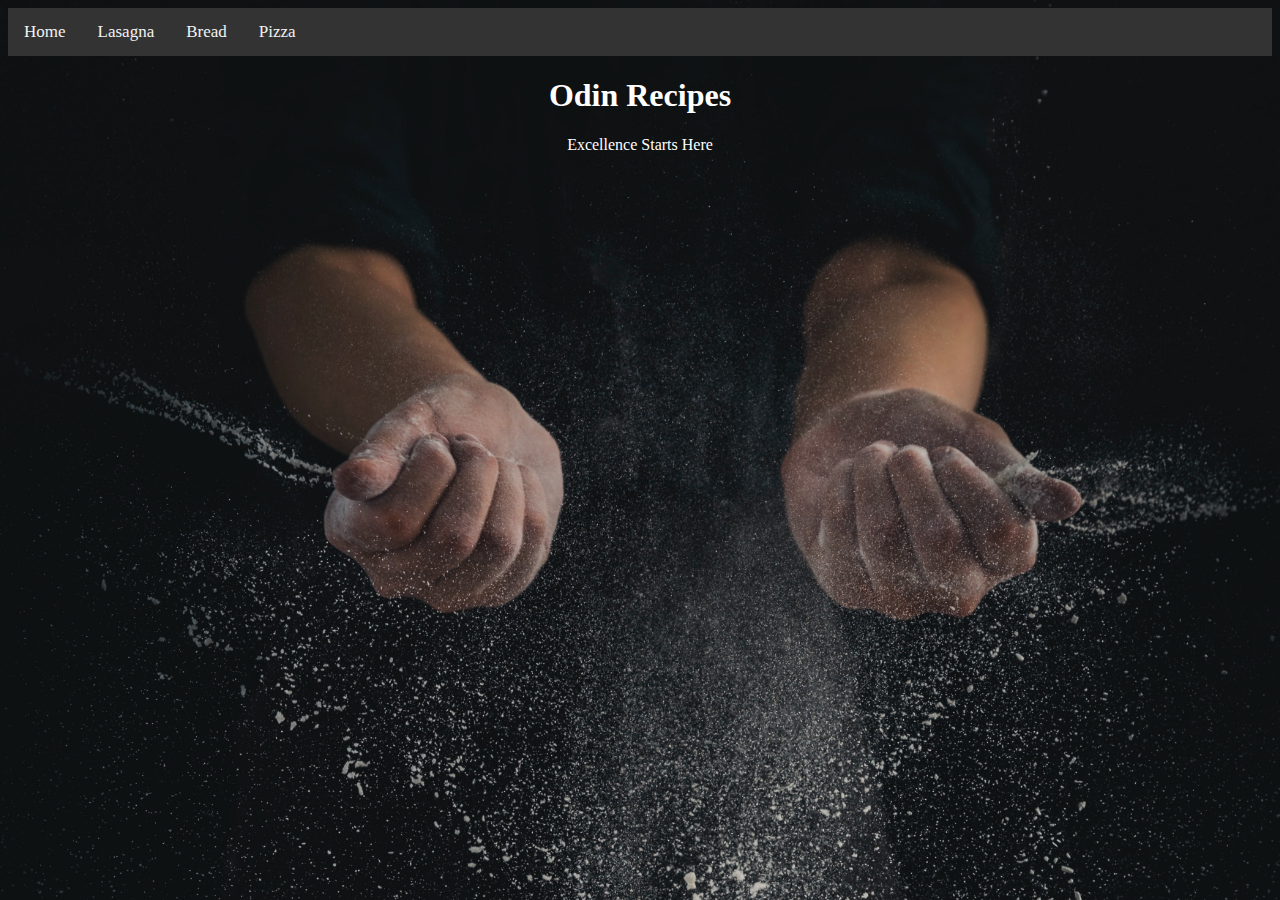
<file: index.html>
<!DOCTYPE html>
<html lang="en">

<head>
    <meta charset="UTF-8">
    <meta http-equiv="X-UA-Compatible" content="IE=edge">
    <meta name="viewport" content="width=device-width, initial-scale=1.0">
    <title>Cooking</title>
    <link rel="stylesheet" href="style.css">
</head>

<div class="topnav">
    <a class="active" href="#home">Home</a>
    <a href="recipes/lasagna.html">Lasagna</a>
    <a href="recipes/bread.html">Bread</a>
    <a href="recipes/pizza.html">Pizza</a>
</div>


<body id="mainbody">

    <h1><center>Odin Recipes</center></h1>
    <p><center>Excellence Starts Here</center></p>
    
</body>


</html>
</file>
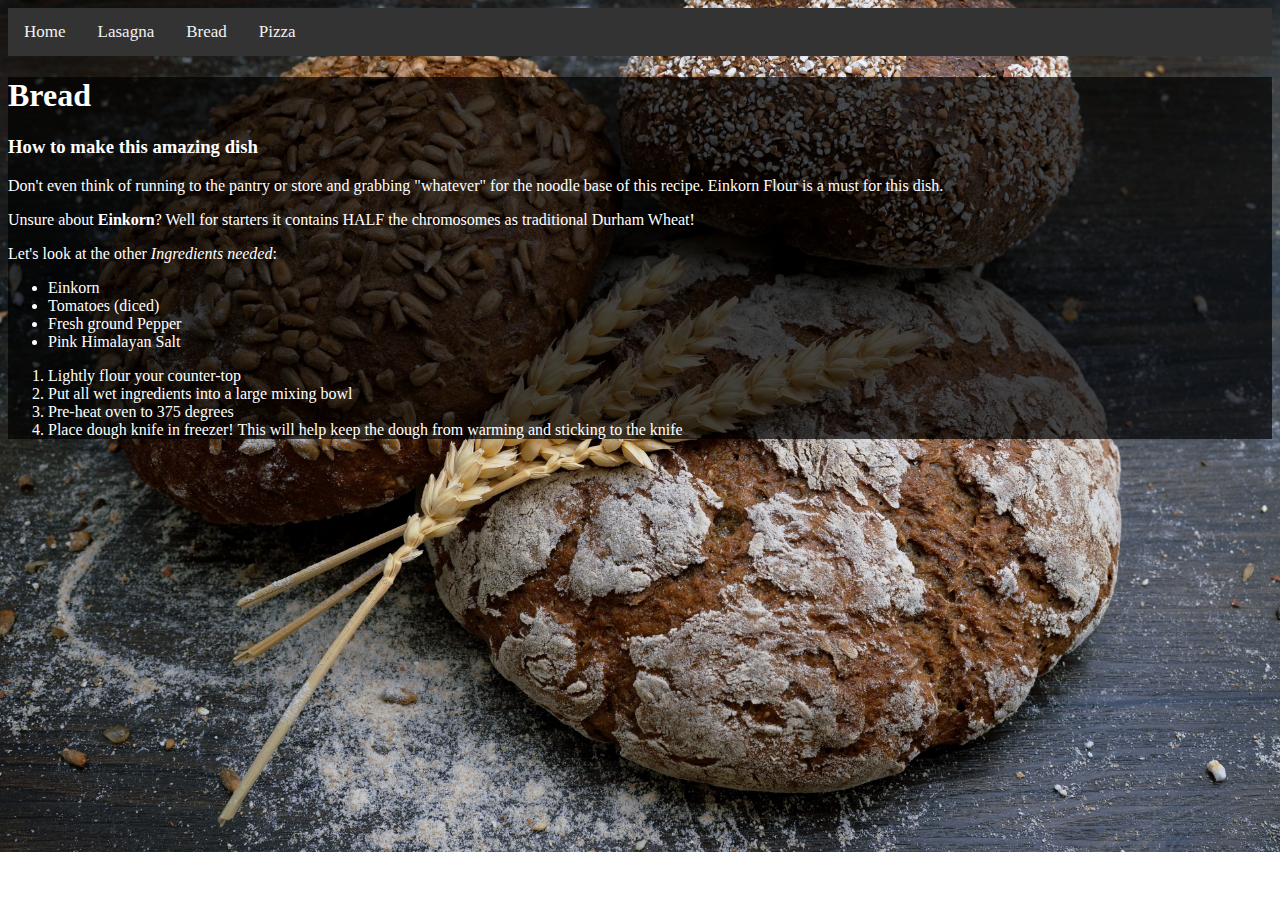
<file: recipes/bread.html>
<!DOCTYPE html>
<html lang="en">
<head>
    <meta charset="UTF-8">
    <meta http-equiv="X-UA-Compatible" content="IE=edge">
    <meta name="viewport" content="width=device-width, initial-scale=1.0">
    <title>Document</title>
    <link rel="stylesheet" href="/style.css">
</head>


<div class="topnav">
    <a class="active" href="/index.html">Home</a>
    <a href="lasagna.html">Lasagna</a>
    <a href="bread.html">Bread</a>
    <a href="pizza.html">Pizza</a>
</div>


<div class="wrapper">
    <div class="breadbox">
<body id="breadbody">
    
    <h1>Bread</h1>
    <h3>How to make this amazing dish</h3>

    <p>Don't even think of running to the pantry or store
        and grabbing "whatever" for the noodle base of this
        recipe. Einkorn Flour is a must for this dish.
    </p>

    <p>Unsure about <strong>Einkorn</strong>? Well for starters
    it contains HALF the chromosomes as traditional Durham Wheat!
    </p>

    <p>Let's look at the other <em>Ingredients needed</em>:</p>

    <ul>
        <li>Einkorn</li>
        <li>Tomatoes (diced)</li>
        <li>Fresh ground Pepper</li>
        <li>Pink Himalayan Salt</li>
    </ul>

    <ol>
        <li>Lightly flour your counter-top</li>
        <li>Put all wet ingredients into a large mixing bowl</li>
        <li>Pre-heat oven to 375 degrees</li>
        <li>Place dough knife in freezer! This will help keep
            the dough from warming and sticking to the knife</li>
    </ol>
</div>

</body>
</html>
</file>
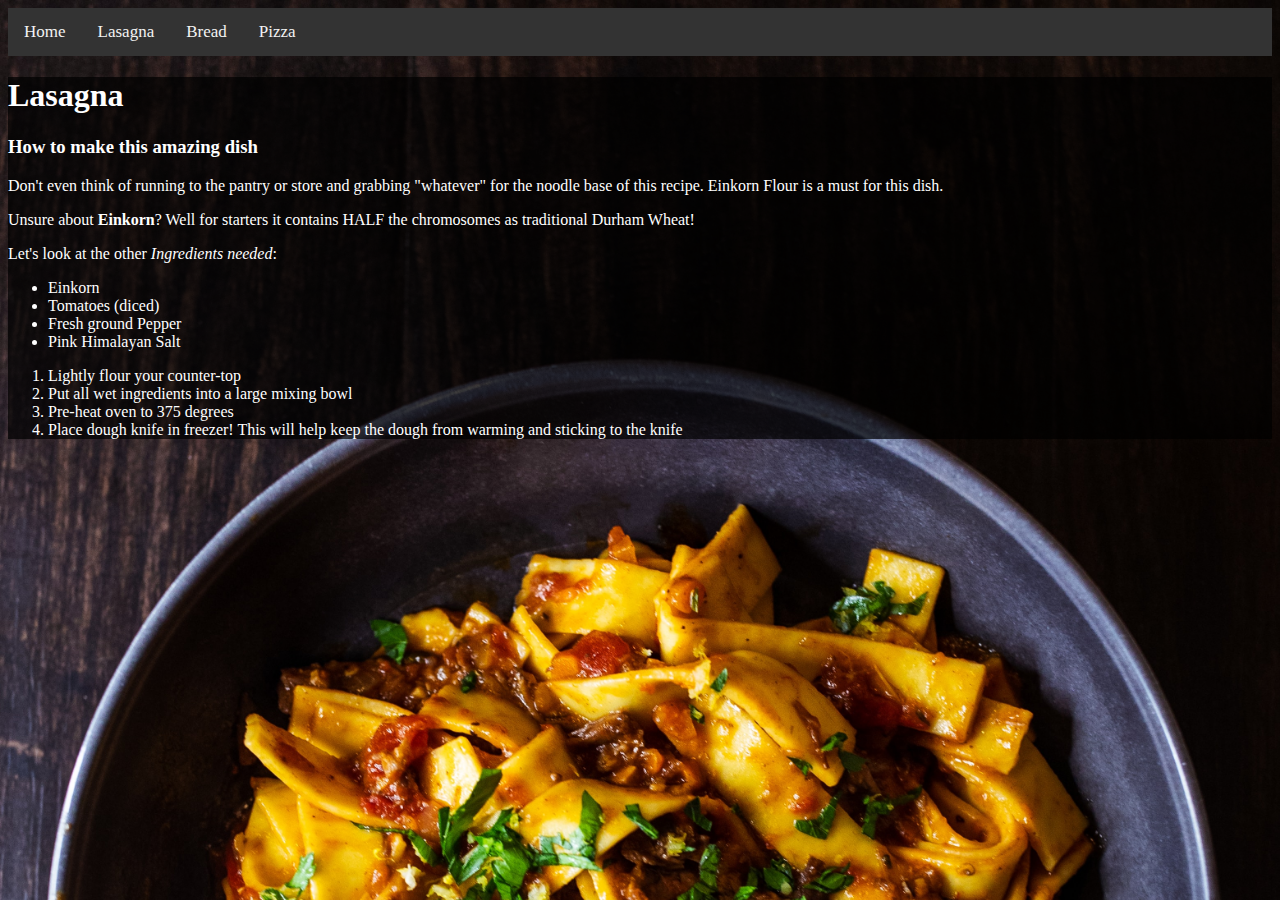
<file: recipes/lasagna.html>
<!DOCTYPE html>
<html lang="en">


<head>
    <meta charset="UTF-8">
    <meta http-equiv="X-UA-Compatible" content="IE=edge">
    <meta name="viewport" content="width=device-width, initial-scale=1.0">
    <title>Document</title>
    <link rel="stylesheet" href="/style.css">
</head>


<div class="topnav">
    <a class="active" href="/index.html">Home</a>
    <a href="lasagna.html">Lasagna</a>
    <a href="bread.html">Bread</a>
    <a href="pizza.html">Pizza</a>
</div>


<div class="wrapper">
    <div class="lasagnabox">
<body id="lasagnabody">
    
        
            
    <h1>Lasagna</h1>
    <h3>How to make this amazing dish</h3>

    <p>Don't even think of running to the pantry or store
        and grabbing "whatever" for the noodle base of this
        recipe. Einkorn Flour is a must for this dish.
    </p>

    <p>Unsure about <strong>Einkorn</strong>? Well for starters
    it contains HALF the chromosomes as traditional Durham Wheat!
    </p>

    <p>Let's look at the other <em>Ingredients needed</em>:</p>

    <ul>
        <li>Einkorn</li>
        <li>Tomatoes (diced)</li>
        <li>Fresh ground Pepper</li>
        <li>Pink Himalayan Salt</li>
    </ul>

    <ol>
        <li>Lightly flour your counter-top</li>
        <li>Put all wet ingredients into a large mixing bowl</li>
        <li>Pre-heat oven to 375 degrees</li>
        <li>Place dough knife in freezer! This will help keep
            the dough from warming and sticking to the knife</li>
    </ol>
</div>


</body>



</html>
</file>
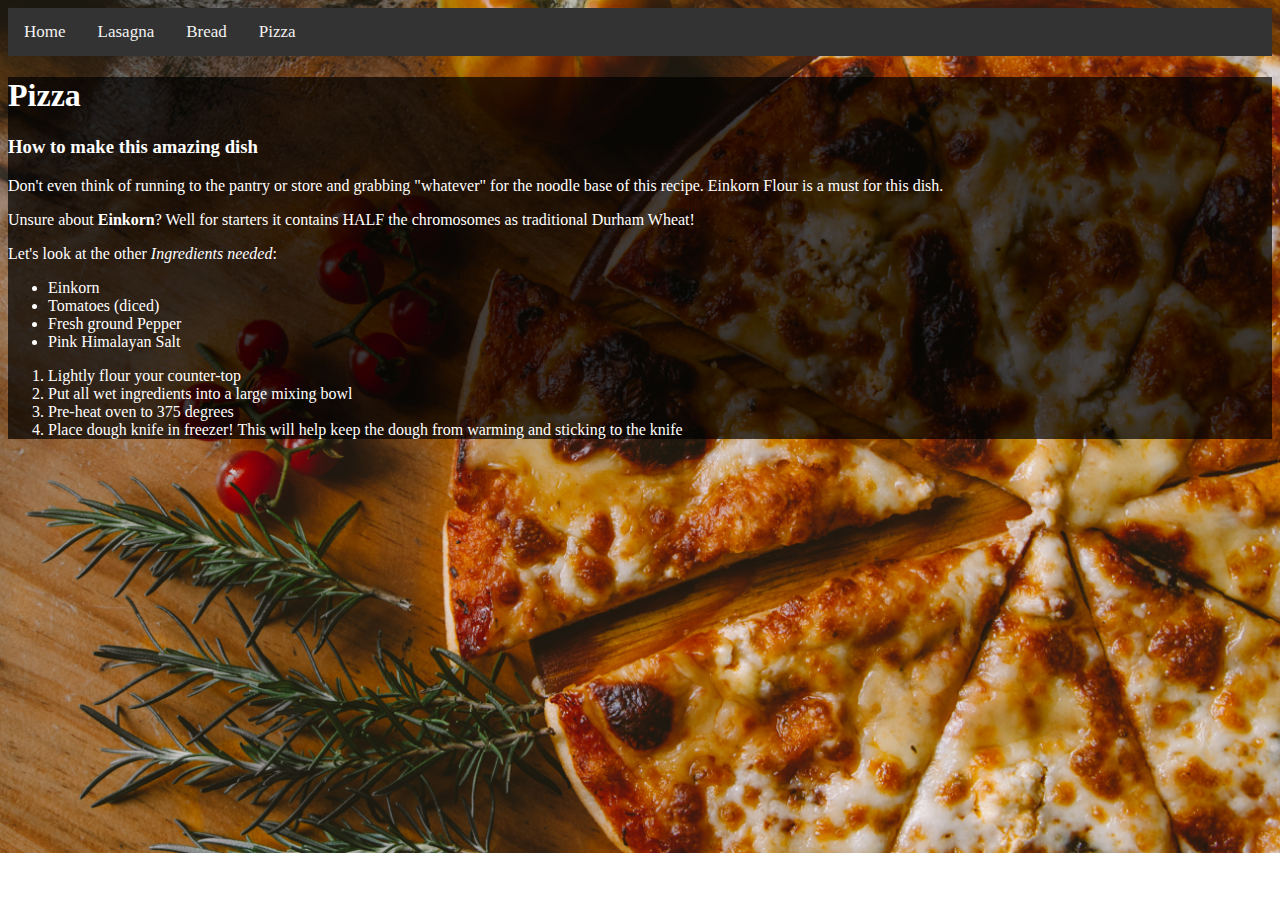
<file: recipes/pizza.html>
<!DOCTYPE html>
<html lang="en">
<head>
    <meta charset="UTF-8">
    <meta http-equiv="X-UA-Compatible" content="IE=edge">
    <meta name="viewport" content="width=device-width, initial-scale=1.0">
    <title>Document</title>
    <link rel="stylesheet" href="/style.css">
</head>

<div class="topnav">
    <a class="active" href="/index.html">Home</a>
    <a href="lasagna.html">Lasagna</a>
    <a href="bread.html">Bread</a>
    <a href="pizza.html">Pizza</a>
</div>



<div class="wrapper">
    <div class="pizzabox">
<body id="pizzabody">
    
    <h1>Pizza</h1>
    <h3>How to make this amazing dish</h3>

    <p>Don't even think of running to the pantry or store
        and grabbing "whatever" for the noodle base of this
        recipe. Einkorn Flour is a must for this dish.
    </p>

    <p>Unsure about <strong>Einkorn</strong>? Well for starters
    it contains HALF the chromosomes as traditional Durham Wheat!
    </p>

    <p>Let's look at the other <em>Ingredients needed</em>:</p>

    <ul>
        <li>Einkorn</li>
        <li>Tomatoes (diced)</li>
        <li>Fresh ground Pepper</li>
        <li>Pink Himalayan Salt</li>
    </ul>

    <ol>
        <li>Lightly flour your counter-top</li>
        <li>Put all wet ingredients into a large mixing bowl</li>
        <li>Pre-heat oven to 375 degrees</li>
        <li>Place dough knife in freezer! This will help keep
            the dough from warming and sticking to the knife</li>
    </ol>
</div>

</body>
</html>
</file>
<file: style.css>
/*INDEX.HTML*/

.header { 
    background-color:rgb(29, 27, 28);
} 


#mainbody {
    background-image: url(homepagecook.jpg);
    background-size: 100%;
    background-repeat: no-repeat;
    background-image: center;
}


/* Add a black background color to the top navigation */
.topnav {
    background-color: #333;
    overflow: hidden;
  }
  
  /* Style the links inside the navigation bar */
  .topnav a {
    float: left;
    color: #f2f2f2;
    text-align: center;
    padding: 14px 16px;
    text-decoration: none;
    font-size: 17px;
  }
  
  /* Change the color of links on hover */
  .topnav a:hover {
    background-color: #ddd;
    color: black;
  }
  
  /* Add a color to the active/current link */
  .topnav a:active {
    background-color: #04AA6D;
    color: white;
  }

  body {
    color: white
  }




  /*LASAGNA.HTML*/


  .header { 
    background-color:rgb(29, 27, 28);
} 


#lasagnabody {
    background-image: url(recipes/lasagna.jpg);
    background-image: center;
    background-attachment: fixed;
    background-size: 100%;
    background-repeat: no-repeat;
 
}


.lasagnabox {
    background-color: rgba(0,0,0,.7);
    color: #fff;
}


/* Add a black background color to the top navigation */
.topnav {
    background-color: #333;
    overflow: hidden;
  }
  
  /* Style the links inside the navigation bar */
  .topnav a {
    float: left;
    color: #f2f2f2;
    text-align: center;
    padding: 14px 16px;
    text-decoration: none;
    font-size: 17px;
  }
  
  /* Change the color of links on hover */
  .topnav a:hover {
    background-color: #ddd;
    color: black;
  }
  
  /* Add a color to the active/current link */
  .topnav a:active {
    background-color: #04AA6D;
    color: white;
  }

  body {
    color: white
  }



   /*BREAD.HTML*/


   .header { 
    background-color:rgb(29, 27, 28);
} 


#breadbody {
    background-image: url(recipes/bread.jpg);
    background-repeat: no-repeat;
    background-size: 100%;
}

.breadbox {
    background-color: rgba(0,0,0,.7);
    color: #fff;
}

/* Add a black background color to the top navigation */
.topnav {
    background-color: #333;
    overflow: hidden;
  }
  
  /* Style the links inside the navigation bar */
  .topnav a {
    float: left;
    color: #f2f2f2;
    text-align: center;
    padding: 14px 16px;
    text-decoration: none;
    font-size: 17px;
  }
  
  /* Change the color of links on hover */
  .topnav a:hover {
    background-color: #ddd;
    color: black;
  }
  
  /* Add a color to the active/current link */
  .topnav a:active {
    background-color: #04AA6D;
    color: white;
  }

  body {
    color: white
  }



   /*PIZZA.HTML*/


   .header { 
    background-color:rgb(29, 27, 28);
} 


#pizzabody {
    background-image: url(recipes/pizza.jpg);
    background-size: 100%;
    background-repeat: no-repeat;
}

.pizzabox {
    background-color: rgba(0,0,0,.7);
    color: #fff;
}

/* Add a black background color to the top navigation */
.topnav {
    background-color: #333;
    overflow: hidden;
  }
  
  /* Style the links inside the navigation bar */
  .topnav a {
    float: left;
    color: #f2f2f2;
    text-align: center;
    padding: 14px 16px;
    text-decoration: none;
    font-size: 17px;
  }
  
  /* Change the color of links on hover */
  .topnav a:hover {
    background-color: #ddd;
    color: black;
  }
  
  /* Add a color to the active/current link */
  .topnav a:active {
    background-color: #408b4a;
    color: rgb(242, 241, 245);
  }

  body {
    color: white
  }
</file>
